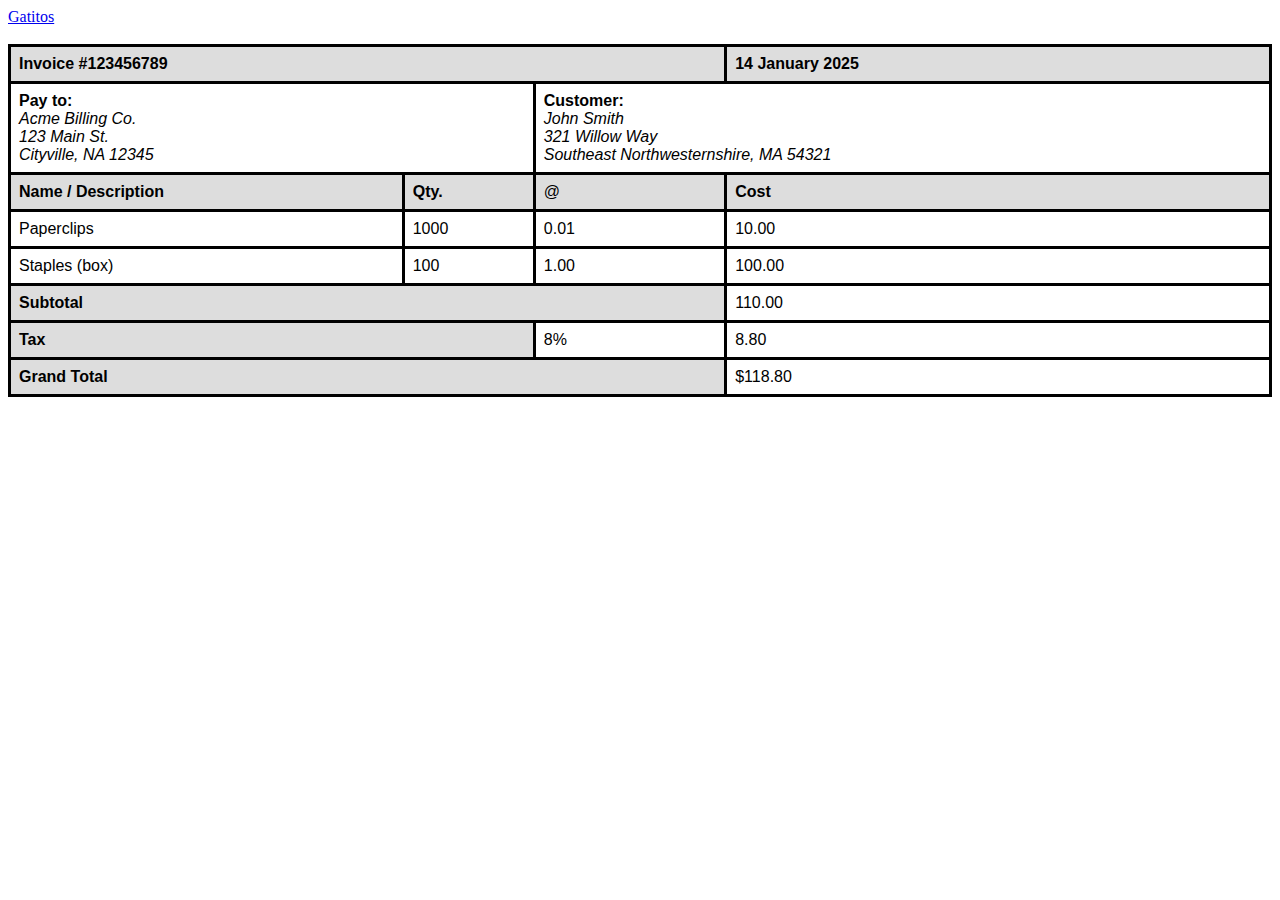
<file: index.html>
<!DOCTYPE html>
<html lang="en">
<head>
    <meta charset="UTF-8">
    <meta name="viewport" content="width=device-width, initial-scale=1.0">
    <title>Factura</title>
    <link rel="stylesheet" href="styles.css">
</head>
<body>
    <nav>
        <a href="gatitos.html">Gatitos</a>
    </nav>
    <br>
    <table>
        <tr>
            <th id="invoice" colspan="3">Invoice #123456789</th>
            <th id="january">14 January 2025</th>
            </tr>
        <tr>
        <td colspan="2">
            <strong>Pay to:</strong>
            <address>Acme Billing Co. <br>
            123 Main St. <br>
            Cityville, NA 12345
            </address>
        </td>
        <td colspan="2">
            <strong>Customer:</strong>
            <address>John Smith <br>
            321 Willow Way <br>
            Southeast Northwesternshire, MA 54321
            </address>
        </td>
        <tr>
            <td><b>Name / Description</b></td>
            <td><b>Qty.</b></td>
            <td>@</td>
            <td><b>Cost</b></td>
        </tr>
        <tr>
            <td>Paperclips</td>
            <td>1000</td>
            <td>0.01</td>
            <td>10.00</td>
        </tr>
        <tr id="sin">
            <td>Staples (box)</td>
            <td>100</td>
            <td>1.00</td>
            <td>100.00</td>
        </tr>
        <tr>
            <td colspan="3" id="con"><b>Subtotal</b></td>
            <td>110.00</td>
        </tr>
        <tr>
            <td colspan="2"><b>Tax</b></td>
            <td id="sin">8%</td>
            <td id="sin">8.80</td>
        </tr>
        <tr>
            <td colspan="3" id="con"><b>Grand Total</b></td>
            <td>$118.80</td>
        </tr>
    </table>
</body>
</html>
</file>
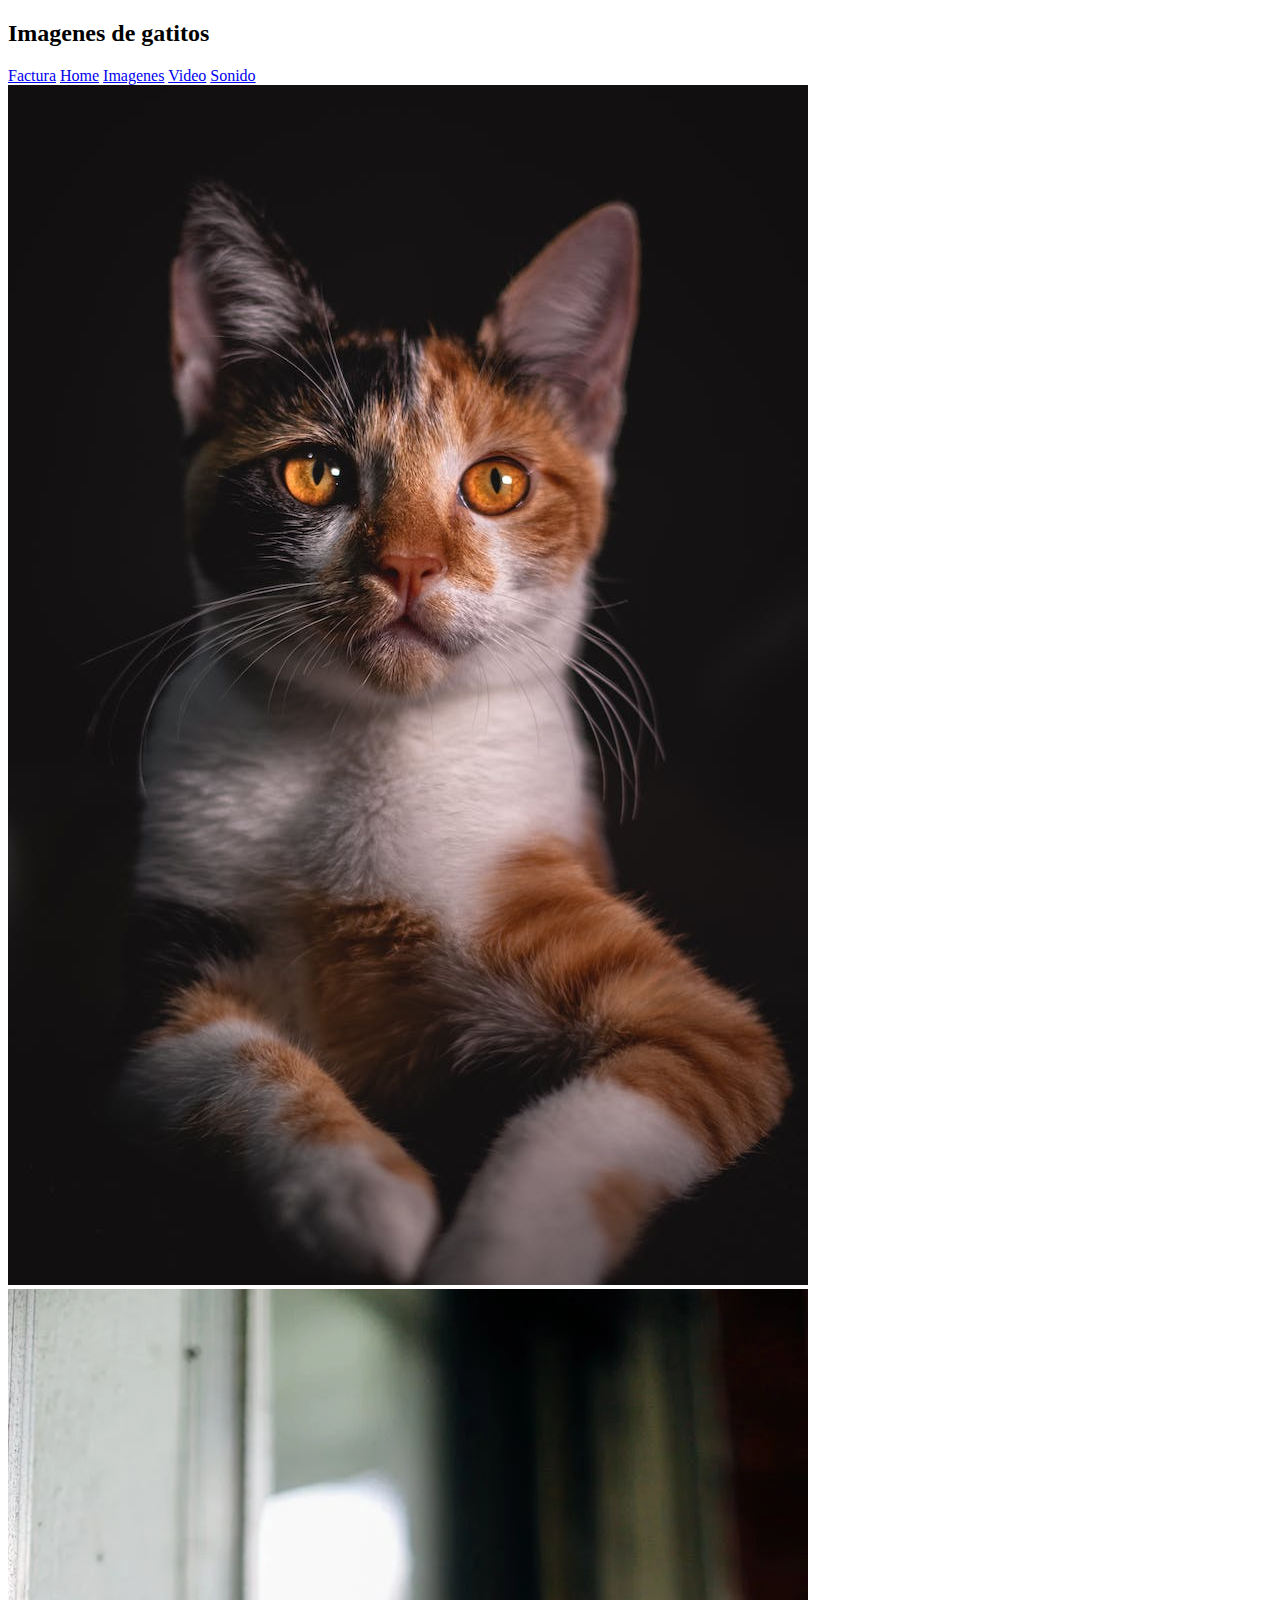
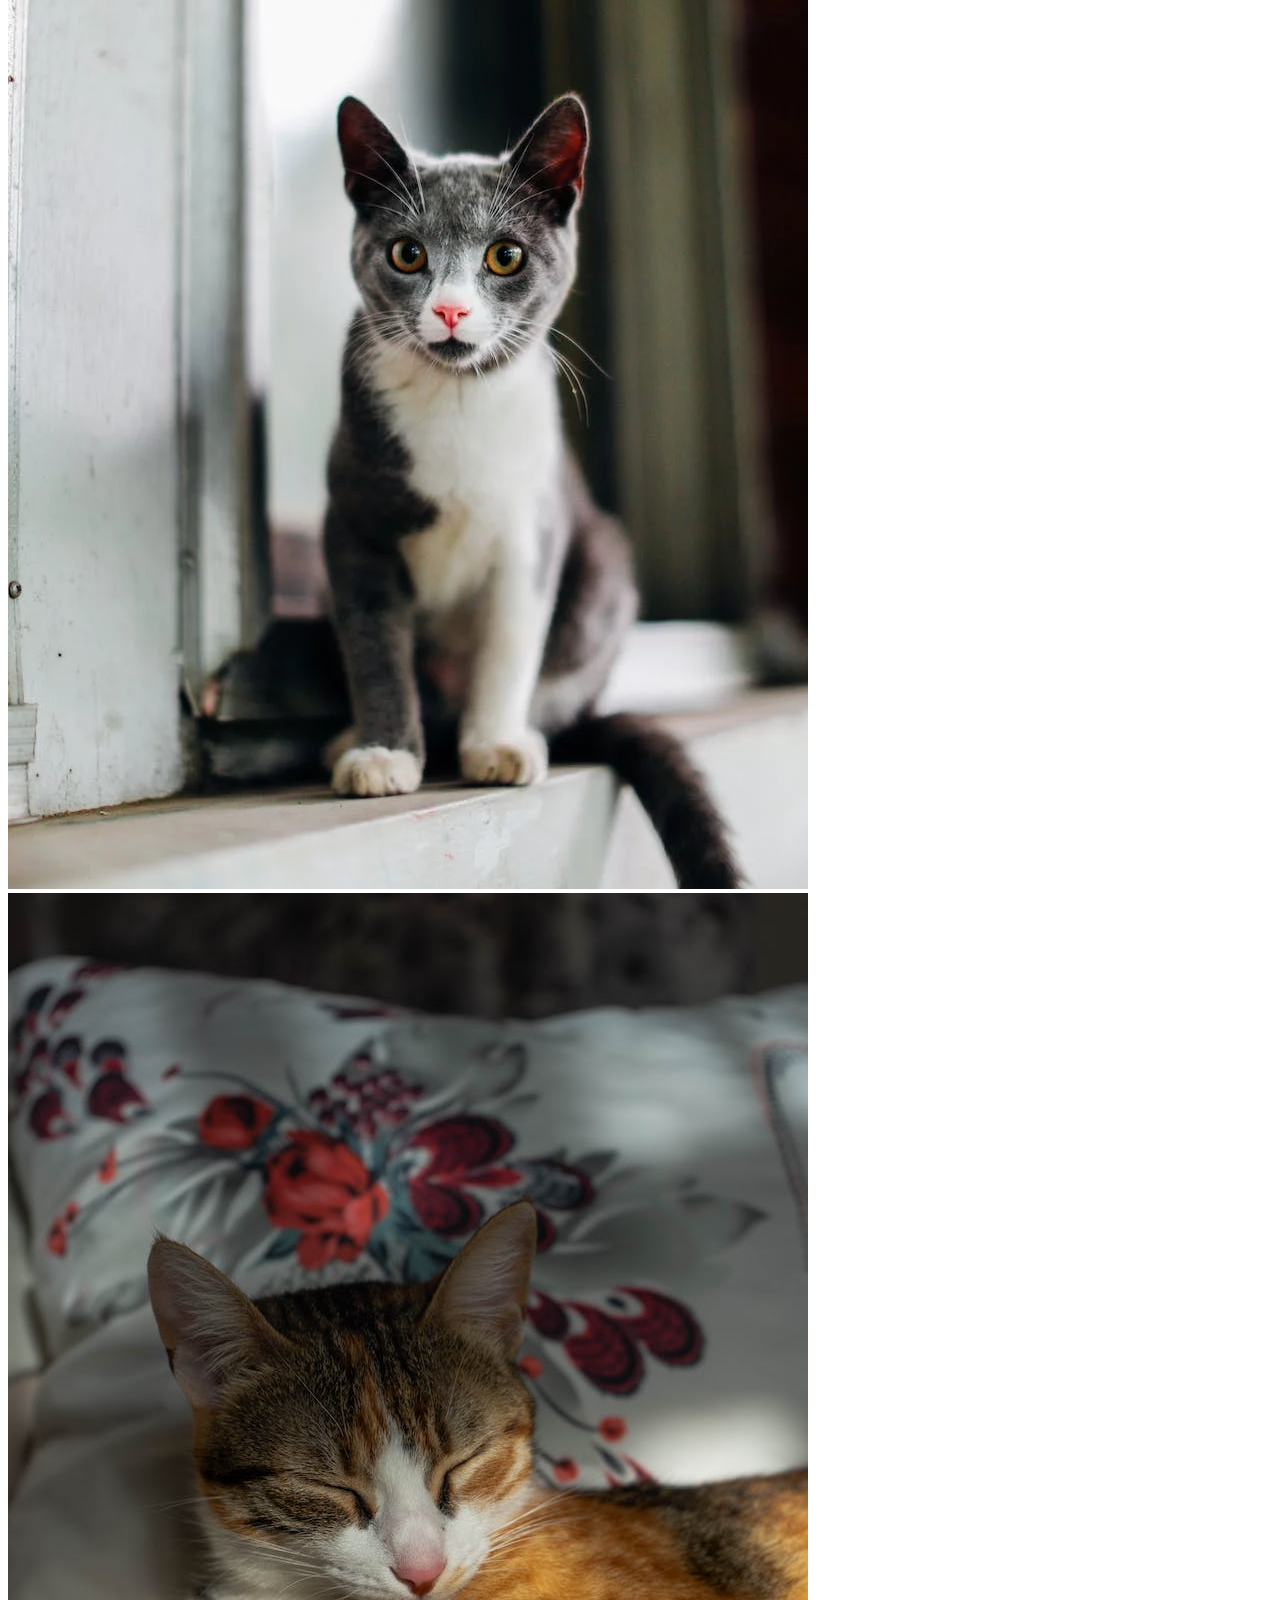
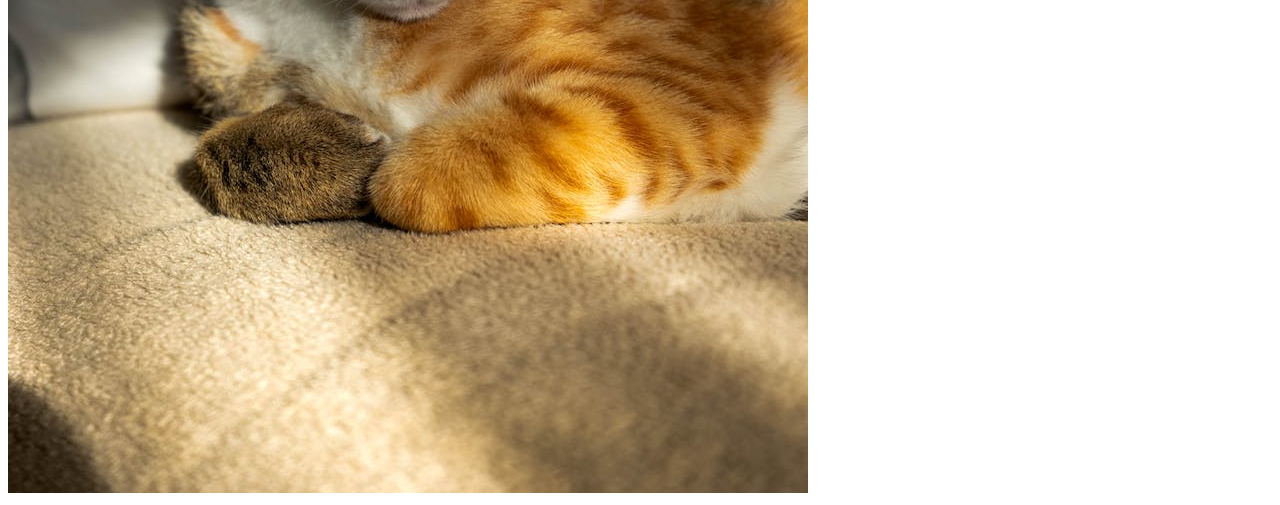
<file: assets/imagenes.html>
<!DOCTYPE html>
<html lang="en">
<head>
    <meta charset="UTF-8">
    <meta name="viewport" content="width=device-width, initial-scale=1.0">
    <title>Imagenes</title>
</head>
<body>
    <h2>Imagenes de gatitos</h2>
    <nav>
        <a href="../index.html">Factura</a>
        <a href="../gatitos.html">Home</a>
        <a href="#">Imagenes</a>
        <a href="./video.html">Video</a>
        <a href="./sonido.html">Sonido</a>
    </nav>
    <img src="./Imagenes/1.jpeg" alt="1">
    <img src="./Imagenes/2.webp" alt="2">
    <img src="./Imagenes/3.jpeg" alt="3">
    <!-- imagenes sacadas de pexels.com -->
</body>
</html>
</file>
<file: styles.css>
table {
    font-family: arial, sans-serif;
    border-collapse: collapse;
    width: 100%;
    border-style: solid;
  }
  
  td, th {
    text-align: left;
    padding: 8px;
    border-style: solid;
  }
  
  tr:nth-child(odd) {
    background-color: #dddddd;
  }
#sin{
    background-color: white;
}  
#con{
    background-color: #dddddd;
}
</file>
